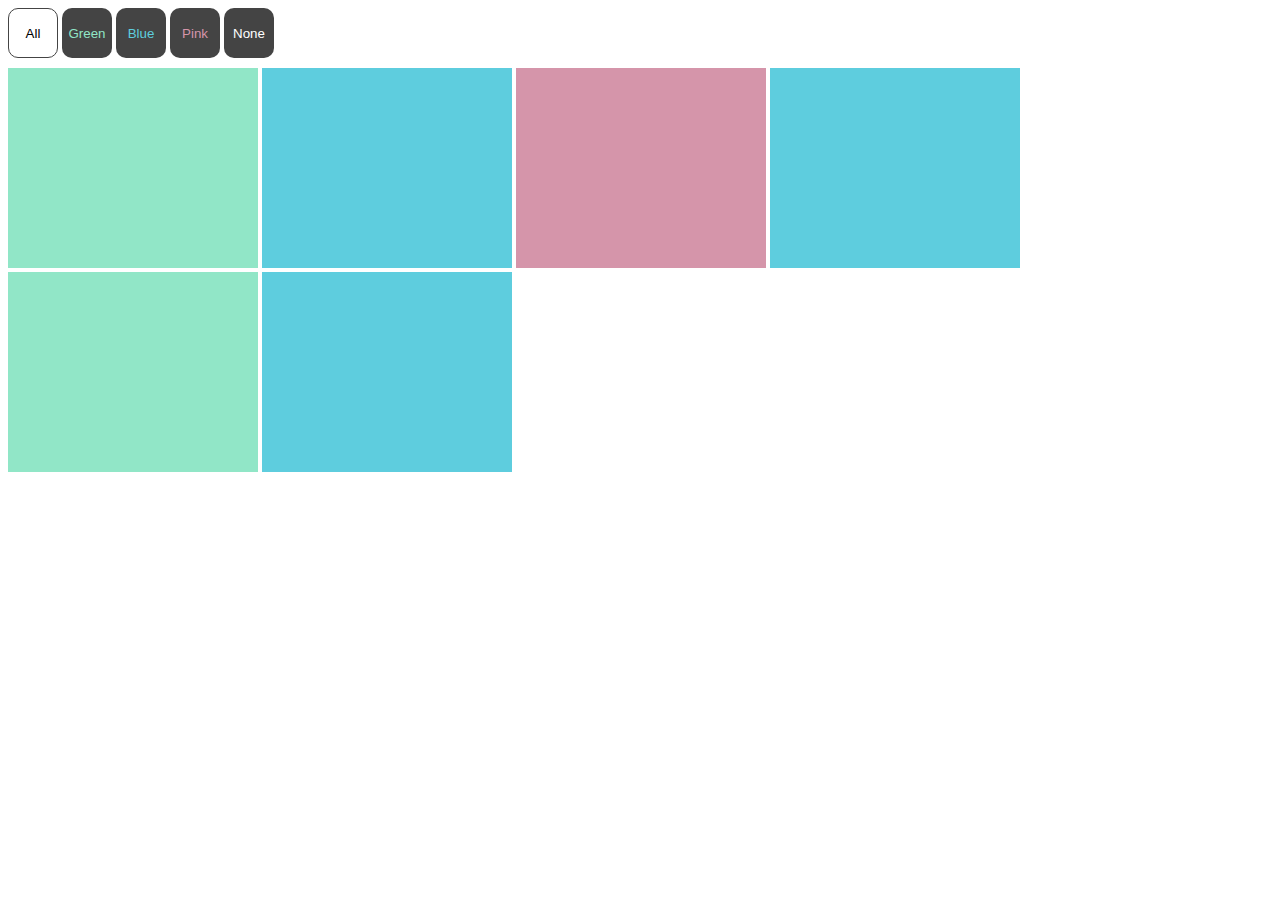
<file: index.html>
<html>
<head>
	<title></title>
	<link rel="stylesheet" type="text/css" href="css/style.css">
</head>
<body>

	<div class="controls">
		<button type="button" class="control" data-filter="all">All</button>
		<button type="button" class="control" data-filter=".green">Green</button>
		<button type="button" class="control" data-filter=".blue">Blue</button>
		<button type="button" class="control" data-filter=".pink">Pink</button>
		<button type="button" class="control" data-filter="none">None</button>
	</div>

	<div class="container">
		<div class="box green mix"></div>
		<div class="box blue mix"></div>
		<div class="box pink mix"></div>
		<div class="box blue mix"></div>
		<div class="box green mix"></div>
		<div class="box blue mix"></div>
	</div>
<!-- 	<div class="container2">
		<div class="box green mix"></div>
		<div class="box blue mix"></div>
		<div class="box pink mix"></div>
		<div class="box blue mix"></div>
		<div class="box green mix"></div>
		<div class="box blue mix"></div>
	</div> -->

	<script src="https://ajax.googleapis.com/ajax/libs/jquery/1.12.4/jquery.min.js"></script>
	<script type="text/javascript" src="js/mixitup.js"></script>
	<script type="text/javascript" src="js/script.js"></script>
	<script type="text/javascript">
		var mixer = mixitup('.container');
		// var mixer2 = mixitup('.container2');
	</script>
</body>
</html>
</file>
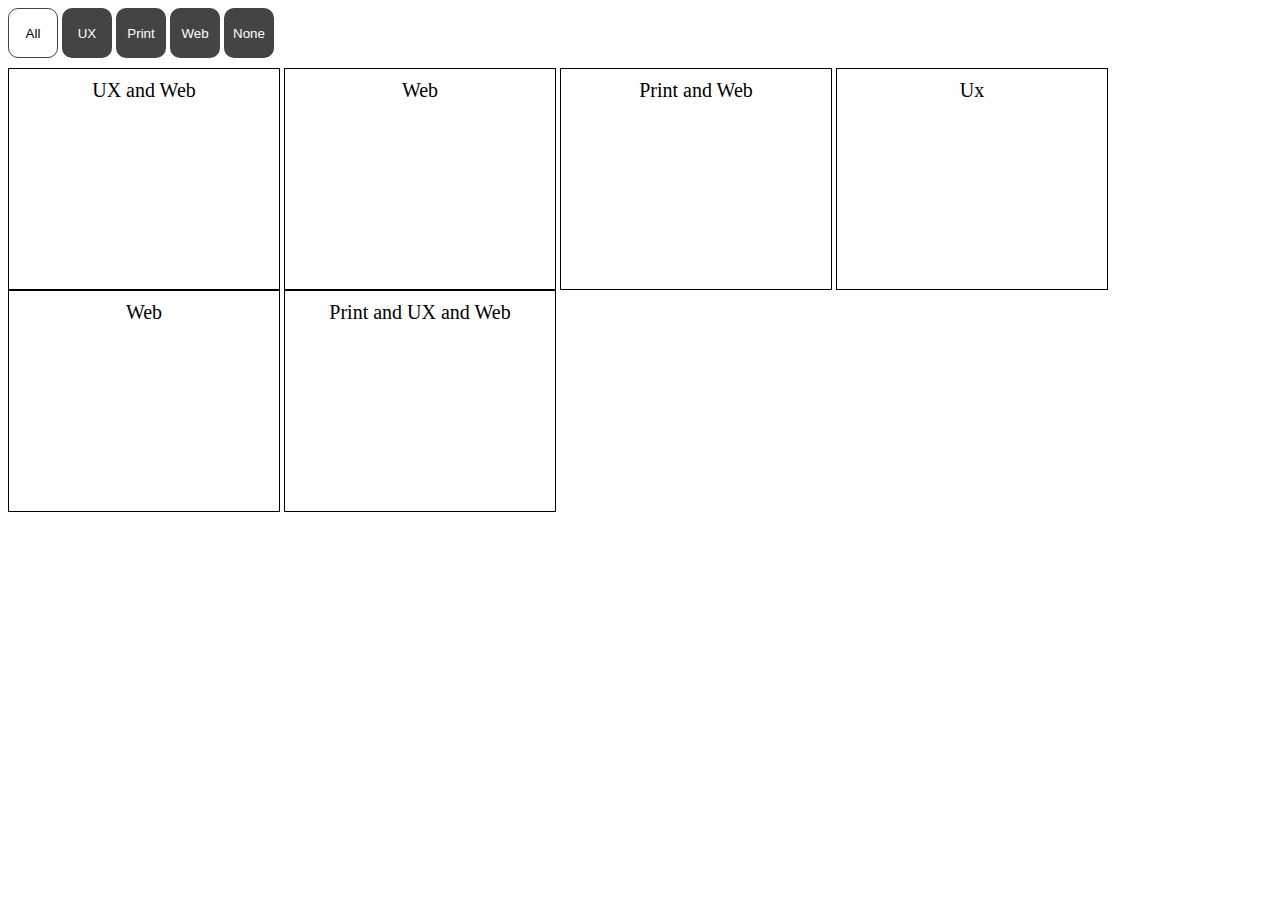
<file: multiClass.html>
<html>
<head>
	<title></title>
	<link rel="stylesheet" type="text/css" href="css/style.css">
	<style type="text/css">
	.box{
		border: 1px solid black;
		font-size: 20px;
		padding: 10px;
		text-align: center;
	}
	</style>
</head>
<body>

	<div class="controls">
		<button type="button" class="control" data-filter="all">All</button>
		<button type="button" class="control" data-toggle=".UX">UX</button>
		<button type="button" class="control" data-toggle=".Print">Print</button>
		<button type="button" class="control" data-toggle=".Web">Web</button>
		<button type="button" class="control" data-filter="none">None</button>
	</div>

	<div class="container">
		<div class="box UX Web mix">UX and Web</div>
		<div class="box Web mix">Web</div>
		<div class="box Web Print mix">Print and Web</div>
		<div class="box UX mix">Ux</div>
		<div class="box Web mix">Web</div>
		<div class="box Print UX Web mix">Print and UX and Web</div>
	</div>

	<script src="https://ajax.googleapis.com/ajax/libs/jquery/1.12.4/jquery.min.js"></script>
	<script type="text/javascript" src="js/mixitup.js"></script>
	<script type="text/javascript" src="js/script.js"></script>
	<script type="text/javascript">
		var config = {
			controls: {
				toggleLogic: 'and'
			}
		}
		var mixer = mixitup('.container', config);
	</script>
</body>
</html>
</file>
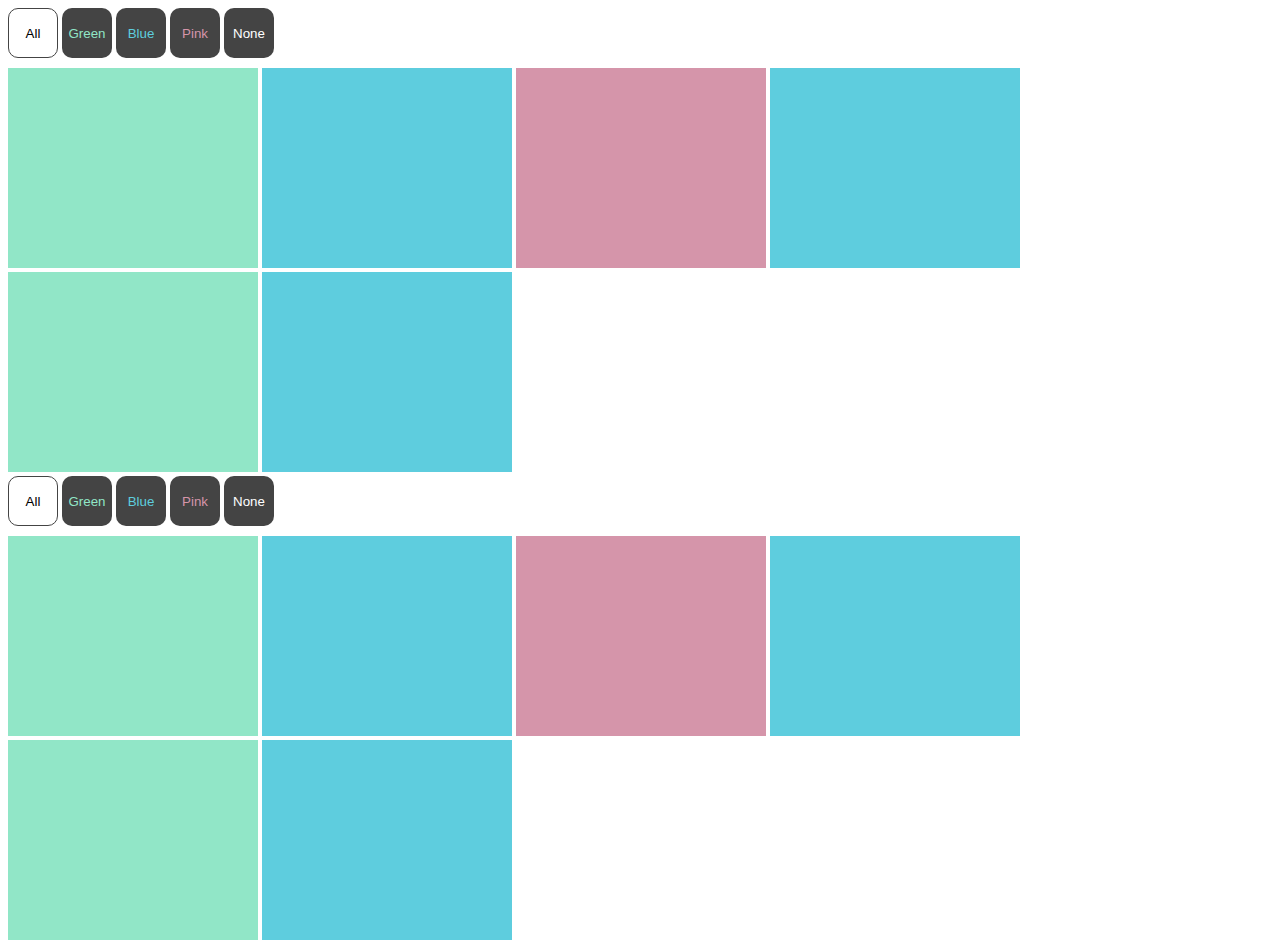
<file: MutiGroups.html>
<html>
<head>
	<title></title>
	<link rel="stylesheet" type="text/css" href="css/style.css">
</head>
<body>

	<div class="container" data-ref="container-1">
		<div class="controls">
			<button type="button" class="control" data-filter="all">All</button>
			<button type="button" class="control" data-filter=".green">Green</button>
			<button type="button" class="control" data-filter=".blue">Blue</button>
			<button type="button" class="control" data-filter=".pink">Pink</button>
			<button type="button" class="control" data-filter="none">None</button>
		</div>
		<div class="targets">
			<div class="box green mix"></div>
			<div class="box blue mix"></div>
			<div class="box pink mix"></div>
			<div class="box blue mix"></div>
			<div class="box green mix"></div>
			<div class="box blue mix"></div>
		</div>
	</div>

	<div class="container" data-ref="container-2">
		<div class="controls">
			<button type="button" class="control" data-filter="all">All</button>
			<button type="button" class="control" data-filter=".green">Green</button>
			<button type="button" class="control" data-filter=".blue">Blue</button>
			<button type="button" class="control" data-filter=".pink">Pink</button>
			<button type="button" class="control" data-filter="none">None</button>
		</div>
		<div class="targets">
			<div class="box green mix"></div>
			<div class="box blue mix"></div>
			<div class="box pink mix"></div>
			<div class="box blue mix"></div>
			<div class="box green mix"></div>
			<div class="box blue mix"></div>
		</div>
	</div>


	<script src="https://ajax.googleapis.com/ajax/libs/jquery/1.12.4/jquery.min.js"></script>
	<script type="text/javascript" src="js/mixitup.js"></script>
	<script type="text/javascript" src="js/script.js"></script>
	<script type="text/javascript">
		var container1 = $(".container[data-ref='container-1']");
		var container2 = $(".container[data-ref='container-2']");
		var config = {
			controls: {
				scope: 'local'
			}
		};
		var mixer1 = mixitup(container1, config);
		var mixer2 = mixitup(container2, config);

	</script>
</body>
</html>
</file>
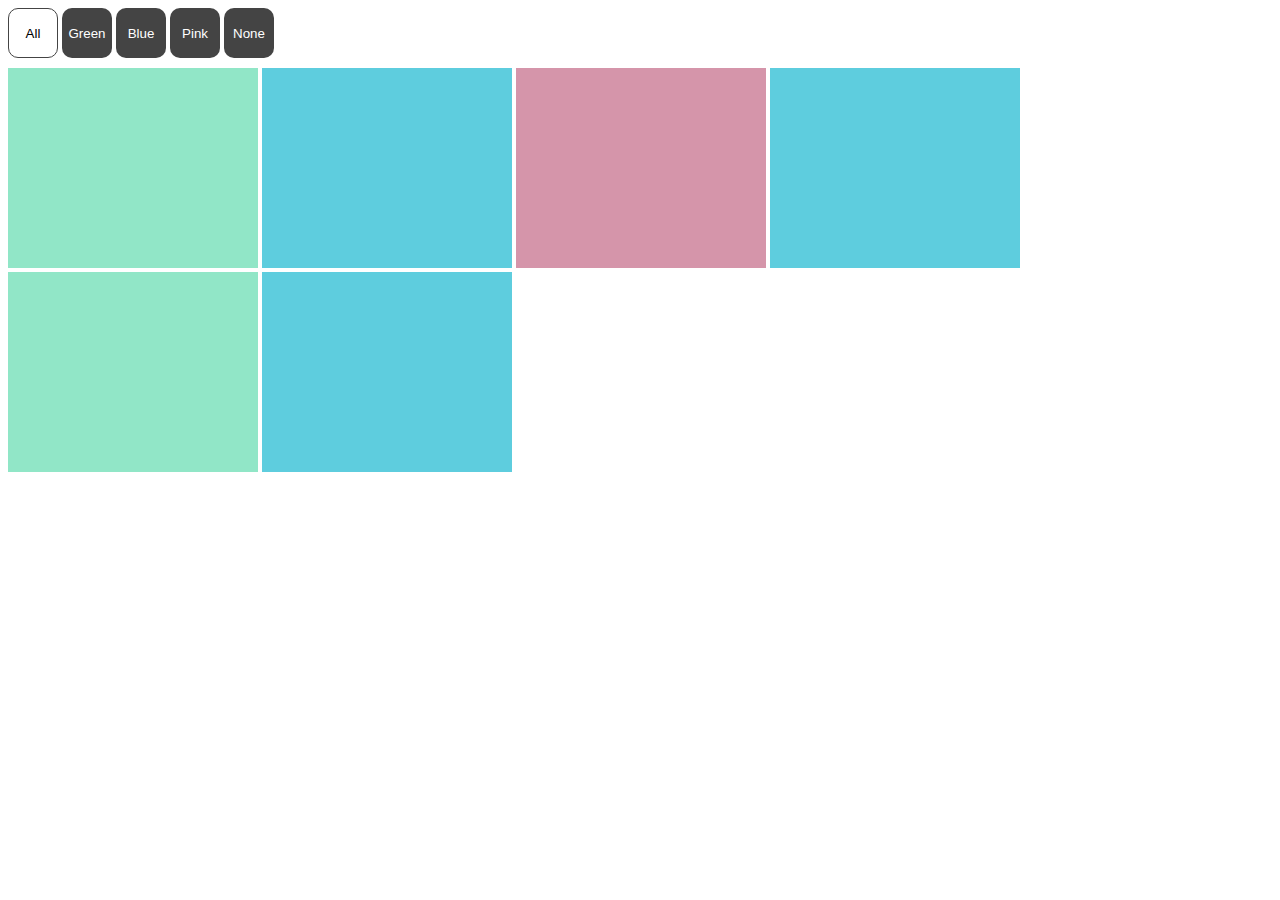
<file: toggle.html>
<html>
<head>
	<title></title>
	<link rel="stylesheet" type="text/css" href="css/style.css">
</head>
<body>

	<div class="controls">
		<button type="button" class="control" data-filter="all">All</button>
		<button type="button" class="control" data-toggle=".green">Green</button>
		<button type="button" class="control" data-toggle=".blue">Blue</button>
		<button type="button" class="control" data-toggle=".pink">Pink</button>
		<button type="button" class="control" data-filter="none">None</button>
	</div>

	<div class="container">
		<div class="box green mix"></div>
		<div class="box blue mix"></div>
		<div class="box pink mix"></div>
		<div class="box blue mix"></div>
		<div class="box green mix"></div>
		<div class="box blue mix"></div>
	</div>

	<script src="https://ajax.googleapis.com/ajax/libs/jquery/1.12.4/jquery.min.js"></script>
	<script type="text/javascript" src="js/mixitup.js"></script>
	<script type="text/javascript" src="js/script.js"></script>
	<script type="text/javascript">
		var mixer = mixitup('.container');
	</script>
</body>
</html>
</file>
<file: css/style.css>
.box{
	height: 200px;
	width: 250px;
	display: inline-block;
}

.green{
	background-color: #91e6c7;
}

.pink{
	background-color: #d595aa;
}

.blue{
	background-color: #5ecdde;
}

.control{
	position: relative;
	display: inline-block;
	width: 50px;
	height: 50px;
	background-color: #444;
	cursor: pointer;
	color: white;
	border-radius: 10px;
	border: none;
	margin-bottom: 10px;
}

.control[data-filter=".green"]{
	color: #91e6c7;
}

.control[data-filter=".blue"]{
	color: #5ecdde;
}

.control[data-filter=".pink"]{
	color: #d595aa;
}

.control[data-filter="none"]{
	color: #fff;
}

.control:hover{
	background-color: grey;
}

button:focus{
	outline: 0;
}

.mixitup-control-active{
	background-color: transparent;
	border: 1px solid #444;
	color: black !important;
}
</file>
